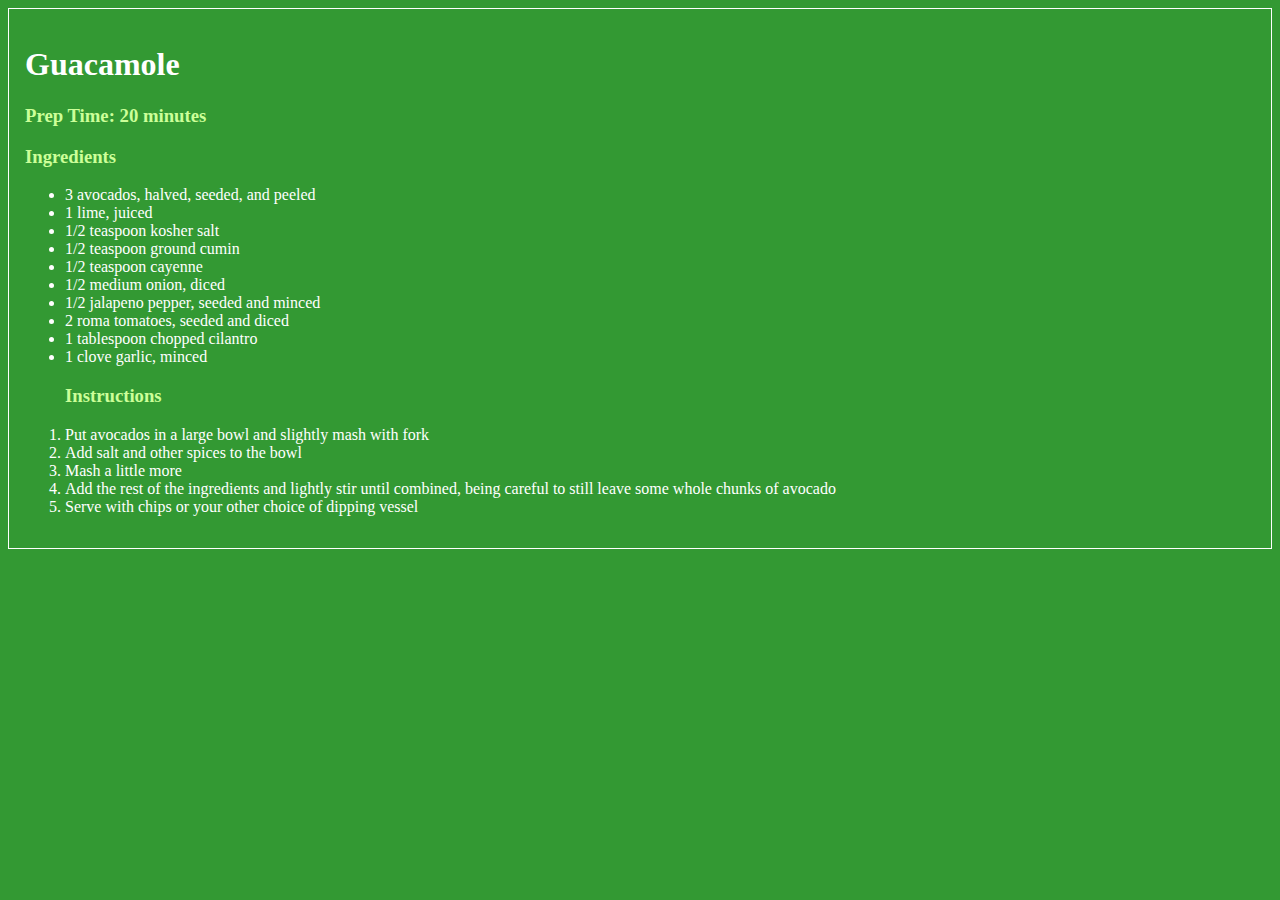
<file: guacamole.htm>
<!doctype html>
<html lang="en">
    <head>
      <meta charset="utf-8">
      <meta name="viewport" content="width=device-width">
      <style>
        body{
          background-color: #339933;
        }
        
        h1 {
       
          font-family: Georgia;
          color: #fff;
          /* 0123456789abcdef */
        }
        
        h3{
          font-family: Georgia;
          color: #ccff99
        }
        ul {
          font-family: Georgia; 
          color: #fff
        }
        
        li {
          font-family: Georgia; 
          color: #fff
        }
        body {
          border: 1px solid #fff;
          padding: 1em;
        }
      </style>
      <title>Guacamole</title> 
      <meta name="author" content="Eliza Woodman">
  </head>
  <body>
    <h1>Guacamole</h1>
    <h3>Prep Time: 20 minutes</h3>
    
    <section>
      <h3>Ingredients</h3>
    <ul>
      <li> 3 avocados, halved, seeded, and peeled
      <li> 1 lime, juiced
      <li> 1/2 teaspoon kosher salt 
        <li> 1/2 teaspoon ground cumin 
          <li>1/2 teaspoon cayenne 
            <li> 1/2 medium onion, diced 
              <li> 1/2 jalapeno pepper, seeded and minced
                <li> 2 roma tomatoes, seeded and diced
                  <li> 1 tablespoon chopped cilantro
                    <li>1 clove garlic, minced
                      <h3> Instructions </h3>
      </ul>
       <ol>
      <li> Put avocados in a large bowl and slightly mash with fork </li>
      <li> Add salt and other spices to the bowl</li>
      <li>Mash a little more</li>
      <li>Add the rest of the ingredients and lightly stir until combined, being careful to still leave some whole chunks of avocado </li>
      <li> Serve with chips or your other choice of dipping vessel 
                      </ol>
    </section>
  </body>
</html>
</file>
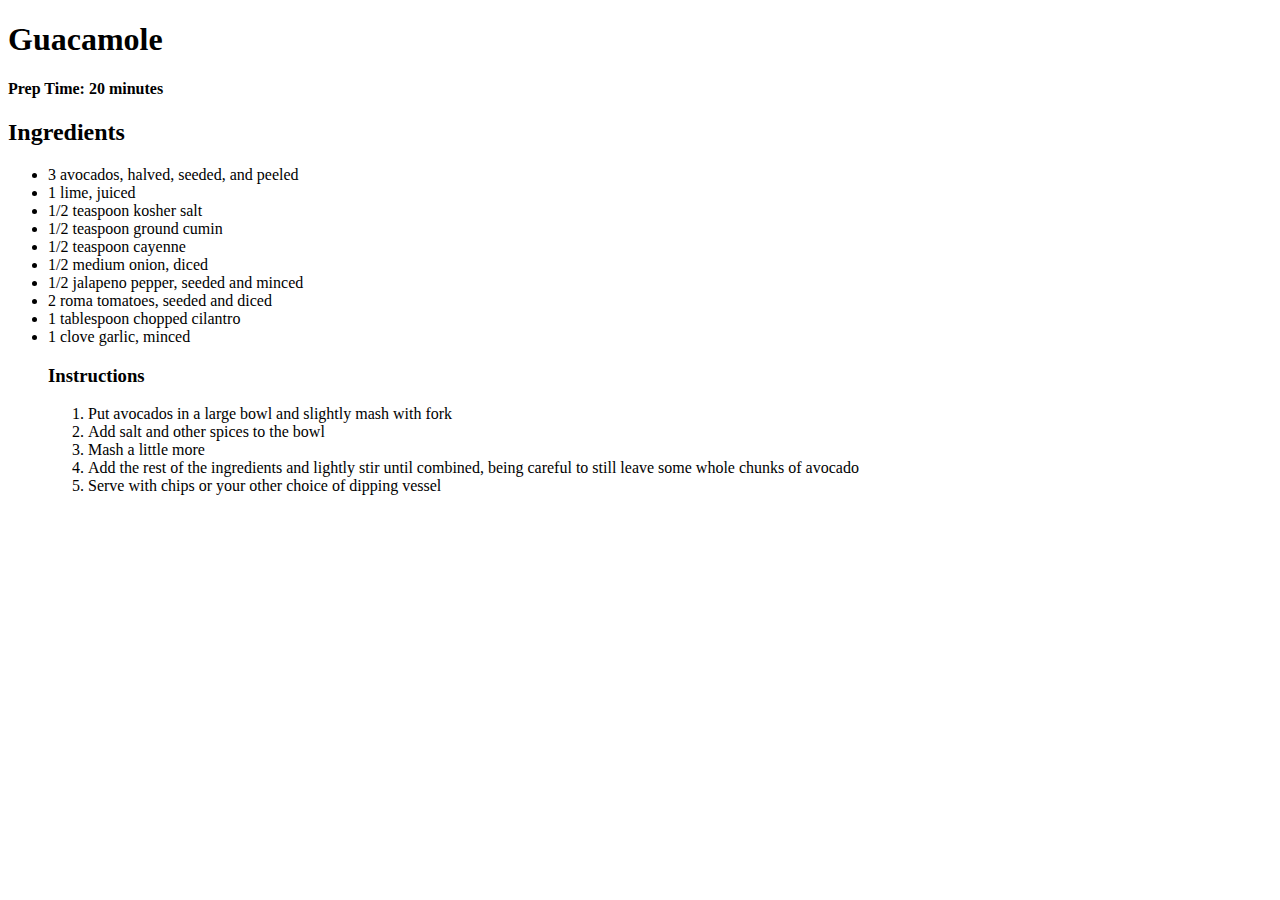
<file: guacamole.html>
<!doctype html>
<html lang="en">
    <head>
      <meta charset="utf-8">
      <meta name="viewport" content="width=device-width">
      <title> Hello World </title> 
      <meta name="author" content="Eliza Woodman">
  </head>
  <body>
    <h1>Guacamole</hi>
    <h4>Prep Time: 20 minutes</h4>
    <section>
      <h2>Ingredients</h2>
    <ul>
      <li> 3 avocados, halved, seeded, and peeled
      <li> 1 lime, juiced
      <li> 1/2 teaspoon kosher salt 
        <li> 1/2 teaspoon ground cumin 
          <li>1/2 teaspoon cayenne 
            <li> 1/2 medium onion, diced 
              <li> 1/2 jalapeno pepper, seeded and minced
                <li> 2 roma tomatoes, seeded and diced
                  <li> 1 tablespoon chopped cilantro
                    <li>1 clove garlic, minced
                      <h3> Instructions </h3>
      
    <ol>
      <li> Put avocados in a large bowl and slightly mash with fork </li>
      <li> Add salt and other spices to the bowl</li>
      <li>Mash a little more</li>
      <li>Add the rest of the ingredients and lightly stir until combined, being careful to still leave some whole chunks of avocado </li>
      <li> Serve with chips or your other choice of dipping vessel 
  
  
  
  
  </body>
</html>
</file>
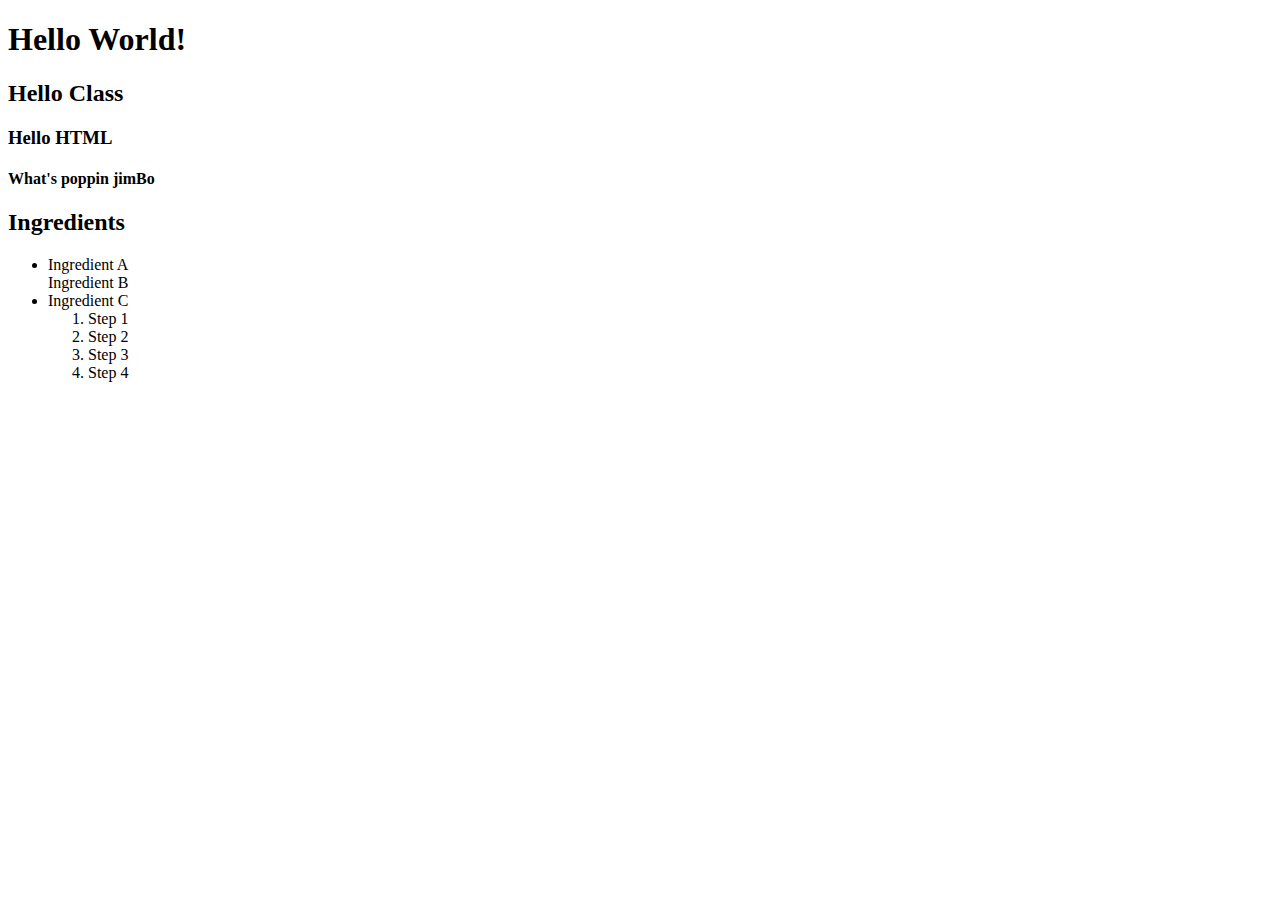
<file: helloworld.htm>
<!doctype html>
<html lang="en">
    <head>
      <meta charset="utf-8">
      <meta name="viewport" content="width=device-width">
      <title> Hello World </title> 
      <meta name="author" content="Eliza Woodman">
  </head>
  <body>
    <h1>Hello World!</hi>
    <h2>Hello Class</h2>
    <h3>Hello HTML</h3>
    <h4>What's poppin jimBo</h4>
    <section>
      <h2>Ingredients</h2>
    <ul>
      <li> Ingredient A 
      </li>Ingredient B
      <li>Ingredient C</li>
      
    <ol>
      <li> Step 1 </li>
      <li>Step 2</li>
      <li>Step 3</li>
      <li>Step 4</li>
  
  
  
  
  </body>
</html>
</file>
